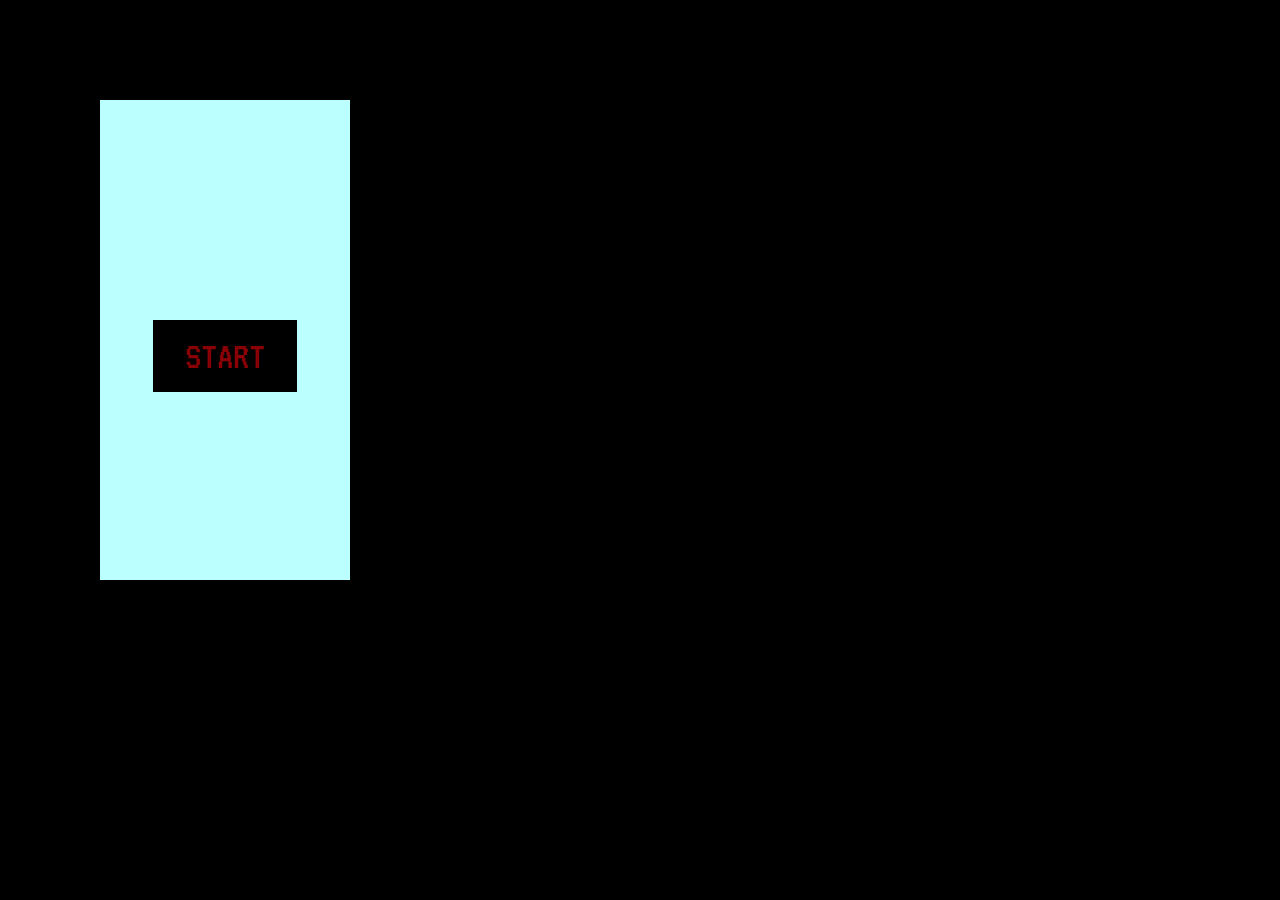
<file: index.html>
<!DOCTYPE html>
<html>
	<head>
		<meta charset="utf-8">
		<title>Zelda</title>
    <link rel="stylesheet" href="css/reset.css">
		<link href="https://fonts.googleapis.com/css?family=VT323" rel="stylesheet">
		<link rel="stylesheet" href="css/stats.css">
		<link rel="stylesheet" href="css/map.css">
		<link rel="stylesheet" href="css/tiles.css">
		<link rel="stylesheet" href="css/link.css">
		<link rel="stylesheet" href="css/screens.css">
	</head>
	<body>
		<div id="container"></div>
		<script src="js/jquery-3.1.1.min.js"></script>
		<script src="js/map.js"></script>
		<script src="js/stats.js"></script>
		<script src="js/tile.js"></script>
		<script src="js/link.js"></script>
		<script src="js/app.js"></script>
	</body>
</html>
</file>
<file: css/stats.css>
#stats {
	background: #bcffff;
	background-image: url('http://img12.deviantart.net/9560/i/2012/233/7/6/zelda_logo_by_vestasam568-d5byw24.png');
	background-repeat: no-repeat;
	background-position: top center;
	background-size: 70%;
	color: #890006;
	font-size: 2.5em;
	float: left;
	padding: 120px 45px;
	position: relative;
	text-align: center;
	width: 250px;
}

#start-button {
	border: 0;
	background: #000;
	margin: 100px auto;
	padding: .4em .8em;
	text-transform: uppercase;
	transition: .2s;
}
#start-button:hover {
	transform: scale(.95);
}

.stats-title {
	font-size: .8em;
	left: -.15em;
	position: absolute;
	text-transform: uppercase;
	top: -1em;
}

.heart {
	background-image: url('../images/heart.png');
	background-repeat: no-repeat;
	background-position: top center;
	background-size: 100%;
	float: left;
	height: 32px;
	/*position: absolute;*/
	width: 32px;
}

#back-pack {
	border: 3px dashed #890006;
	bottom: 45px;
	height: 78px;
	left: 45px;
	/*overflow: hidden;*/
	position: absolute;
	width: calc(100% - 90px);
}

.object {
  position: absolute;
}

#object-stone {
  transform: scale(2);
  transform-origin: top left;
}
</file>
<file: css/map.css>
body {
	background: #000;
}

#container {
	font-family: 'VT323', monospace;
	float: left;
	margin: 100px 100px;
	overflow: hidden;
}

#map {
	background-color: #948d4e;
	float: left;
	margin: auto;
	position: relative;
}

#timer,
#game-times {
	background: #000;
	color: #890006;
	font-size: 1.5em;
	opacity: .6;
	position: absolute;
	top: 0;
}

#timer {
	left: 0;
	padding: 4px 6px;
}

#game-times {
	overflow: hidden;
	padding: 20px;
	right: 0;
	text-align: center;
	text-transform: uppercase;
}

.timer {
	margin-top: .5em;
}
</file>
<file: css/tiles.css>
.tile {
	background-image: url('../images/sprite.png');
	background-repeat: no-repeat;
	width: 16px;
	height: 16px;
	position: absolute;
}

/* Bush */
.bush.no-top.right-bush.bottom-bush.no-left {
	background-position: 0 0;
}

.bush:not(.top-bush).right-bush.bottom-bush.left-bush {
	background-position: -17px 0;
}

.bush:not(.top-bush):not(.right-bush).bottom-bush.left-bush {
	background-position: -34px 0;
}

.bush.top-bush.right-bush.bottom-bush:not(.left-bush) {
	background-position: 0 -17px;
}

.bush.top-bush.right-bush.bottom-bush.left-bush {
	background-position: -17px -17px;
}

.bush.top-bush:not(.right-bush).bottom-bush.left-bush {
	background-position: -34px -17px;
}

.bush.top-bush.right-bush:not(.bottom-bush):not(.left-bush) {
	background-position: 0 -34px;
}

.bush.top-bush.right-bush:not(.bottom-bush).left-bush {
	background-position: -17px -34px;
}

.bush.top-bush:not(.right-bush):not(.bottom-bush).left-bush {
	background-position: -34px -34px;
}

/* Mud */
.mud {
	background-position: -85px 0;
}
.mud:not(.top-mud).right-mud.bottom-mud:not(.left-mud) {
	background-position: -119px 0;
}
.mud.top-mud.right-mud.bottom-mud:not(.left-mud) {
	background-position: -119px -17px;
}
.mud.top-mud.right-mud:not(.bottom-mud):not(.left-mud) {
	background-position: -119px -34px;
}
.mud:not(.top-mud).right-mud.bottom-mud.left-mud {
	background-position: -136px 0;
}
.mud.top-mud.right-mud:not(.bottom-mud).left-mud {
	background-position: -136px -34px;
}
.mud:not(.top-mud):not(.right-mud).bottom-mud.left-mud {
	background-position: -153px 0;
}
.mud.top-mud:not(.right-mud).bottom-mud.left-mud {
	background-position: -153px -17px;
}
.mud.top-mud:not(.right-mud):not(.bottom-mud).left-mud {
	background-position: -153px -34px;
}

/* Soil */
.soil {
	background-image: none;
}

/* Stone */
.stone {
	background-position: -51px -34px;
}
</file>
<file: css/link.css>
#link {
	background-image: url('../images/sprite.png');
	background-repeat: no-repeat;
	width: 22px;
	height: 22px;
	position: absolute;
	transition-property: top, left;
	transition-timing-function: linear;
	transition-duration: .15s;
}
#link.front {
	background-position: 0 -52px;
}
#link.back {
	background-position: -22px -52px;
}
#link.left {
	background-position: -44px -52px;
}
#link.right {
	background-position: -66px -52px;
}
</file>
<file: css/screens.css>
.screen {
  left: 0;
  position: absolute;
  top: -480px;
  /*transition: .4s ease-in;*/
  animation: .5s both fall
}
@keyframes fall {
  100% {
    top: 0;
  }
}


.screen .text {
  bottom: 10%;
  color: #890006;
  font-size: 2.5em;
  left: 10%;
  position: absolute;
  text-transform: uppercase;
  max-width: 80%;
}

#game-over.screen {
  background-color: #ccc;
  background-image: url('../images/deadLink.png');
  background-position: center;
  background-repeat: no-repeat;
}

#game-won.screen {
  background-color: #bcffff;
  background-image: url('../images/braveLink.png');
  background-position: center;
  background-repeat: no-repeat;
  background-size: 30%;
}
</file>
